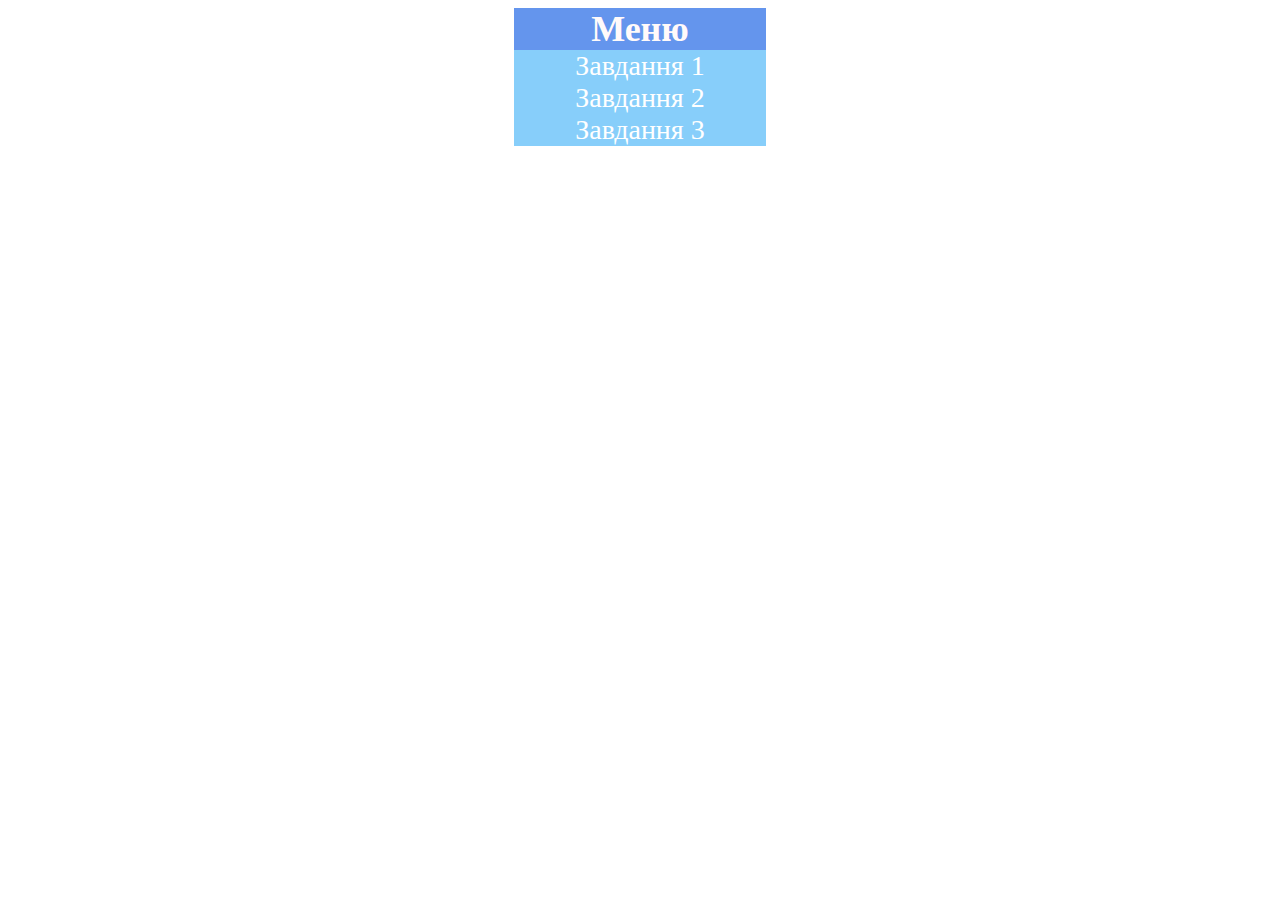
<file: JS01/index.html>
<!DOCTYPE html>
<html lang="en">
<head>
    <meta charset="UTF-8">
    <title>Menu</title>
    <style>
        h2
        {
            font-size: 36px;
            margin: 0 auto;
            text-align: center;
            color: snow;
            background-color: cornflowerblue;
            width: 20%;
        }
        div
        {
            background-color: lightskyblue;
            display: flex;
            flex-direction: column;
            width: 20%;
            margin: 0 auto;
        }
        a
        {
            text-align: center;
            text-decoration: none;
            color: white;
            font-size: 28px;
        }
        a:hover
        {
            text-decoration: underline dotted;
        }
    </style>
</head>
<body>
<h2>Меню</h2>
<div>
    <a href="Task1/Gallery.html">Завдання 1</a>
    <a href="Task2/ProductList.html">Завдання 2</a>
    <a href="Task3/Table5x5.html">Завдання 3</a>
</div>

</body>
</html>
</file>
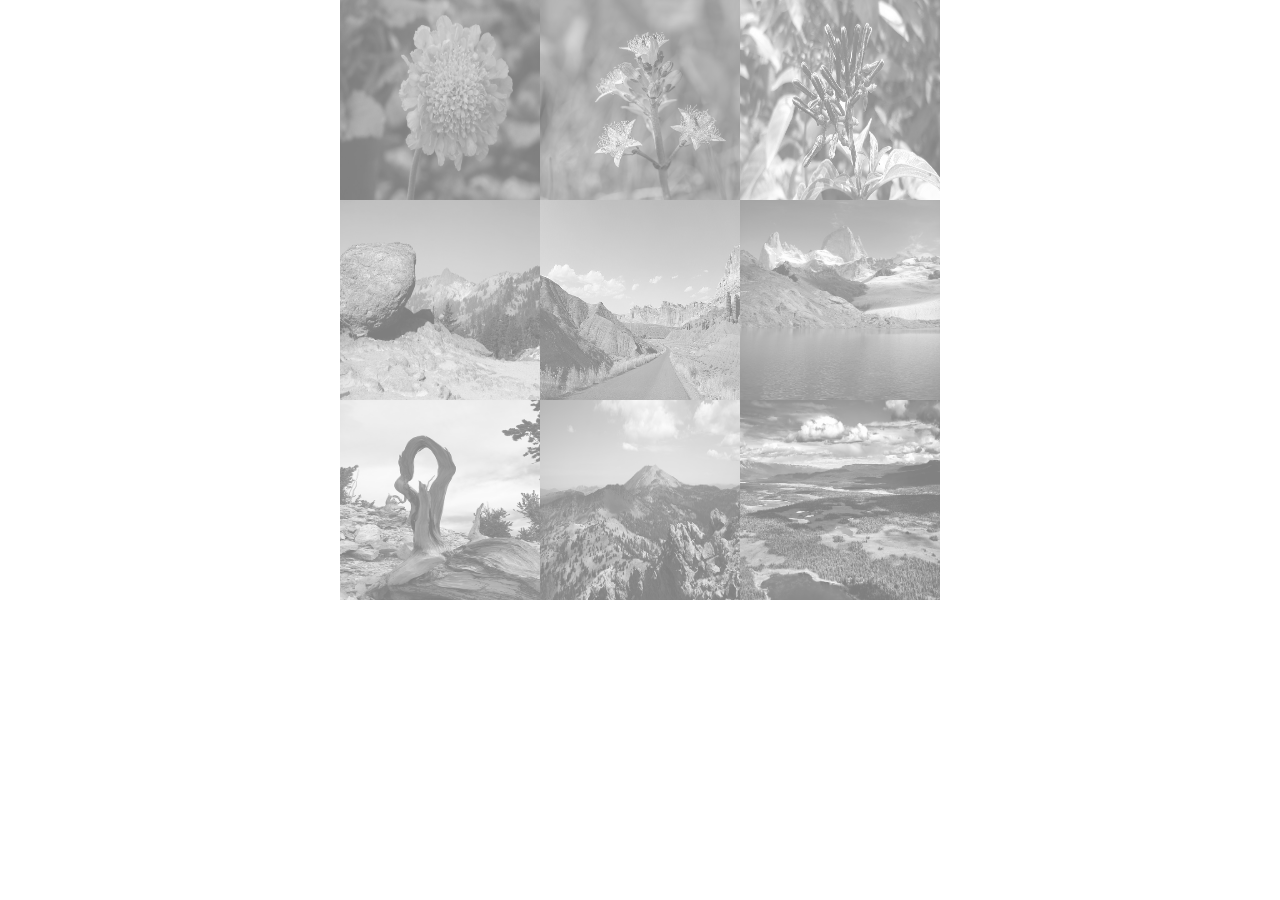
<file: JS01/Task1/Gallery.html>
<!DOCTYPE html>
<html lang="en">
<head>
    <meta charset="UTF-8">
    <title>Gallery</title>
  <script src="script.js" defer></script>
  <link rel="stylesheet" href="style.css">

</head>
<body>
<table class="gallery">
  <tr>
    <td><img src="images/1.jpg" alt="" width="200" height="200"></td>
    <td><img src="images/2.jpg" alt="" width="200" height="200"></td>
    <td><img src="images/3.jpg" alt="" width="200" height="200"></td>
  </tr>
  <tr>
    <td> <img src="images/4.jpg" alt="" width="200" height="200"></td>
    <td><img src="images/5.jpg" alt="" width="200" height="200"></td>
    <td><img src="images/6.jpg" alt="" width="200" height="200"></td>
  </tr>
  <tr>
    <td><img src="images/7.jpg" alt="" width="200" height="200"></td>
    <td><img src="images/8.jpg" alt="" width="200" height="200"></td>
    <td><img src="images/9.jpg" alt="" width="200" height="200"></td>
  </tr>
</table>
</body>
</html>
</file>
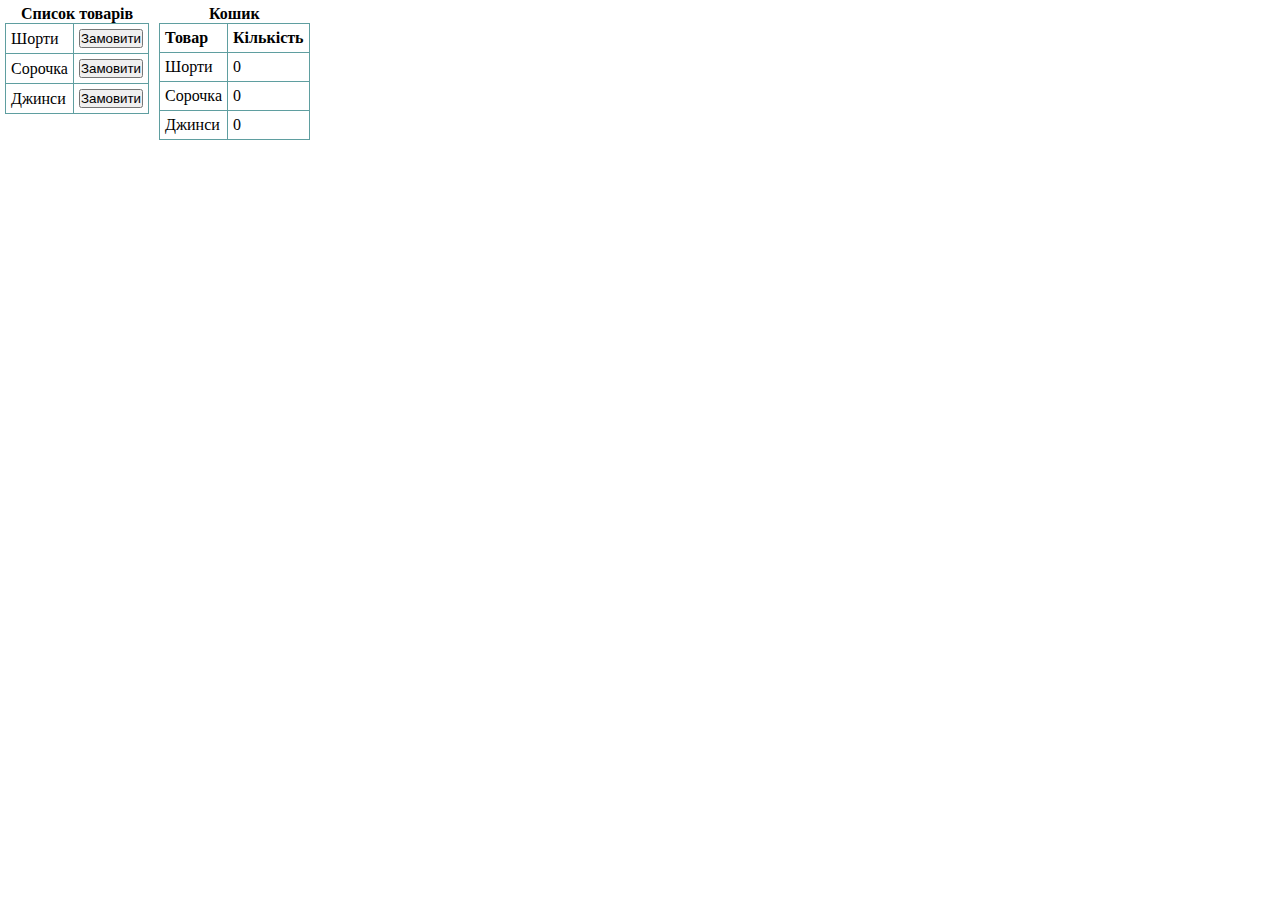
<file: JS01/Task2/ProductList.html>
<!DOCTYPE html>
<html lang="en">
<head>
    <meta charset="UTF-8">
    <title>Product list</title>
    <link rel="stylesheet" href="style.css">
    <script src="script.js" defer></script>
</head>
<body>

<table>
    <caption><h4>Список товарів</h4></caption>
    <tr>
        <td>Шорти</td>
        <td><button onclick="OrderShort()" >Замовити</button></td>
    </tr>
    <tr>
        <td>Сорочка</td>
        <td><button onclick="OrderShirt()">Замовити</button></td>
    </tr>
    <tr>
        <td>Джинси</td>
        <td><button onclick="OrderJeans()">Замовити</button></td>
    </tr>
</table>

<table>
    <caption><h4>Кошик</h4></caption>
    <thead>
    <td>Товар</td>
    <td>Кількість</td>
    </thead>
    <tr>
        <td >Шорти</td>
        <td id="ShortsCounter">0</td>
    </tr>
    <tr>
        <td >Сорочка</td>
        <td id="ShirtsCounter">0</td>
    </tr>
    <tr>
        <td >Джинси</td>
        <td id="JeansCounter">0</td>
    </tr>
</table>
</body>
</html>
</file>
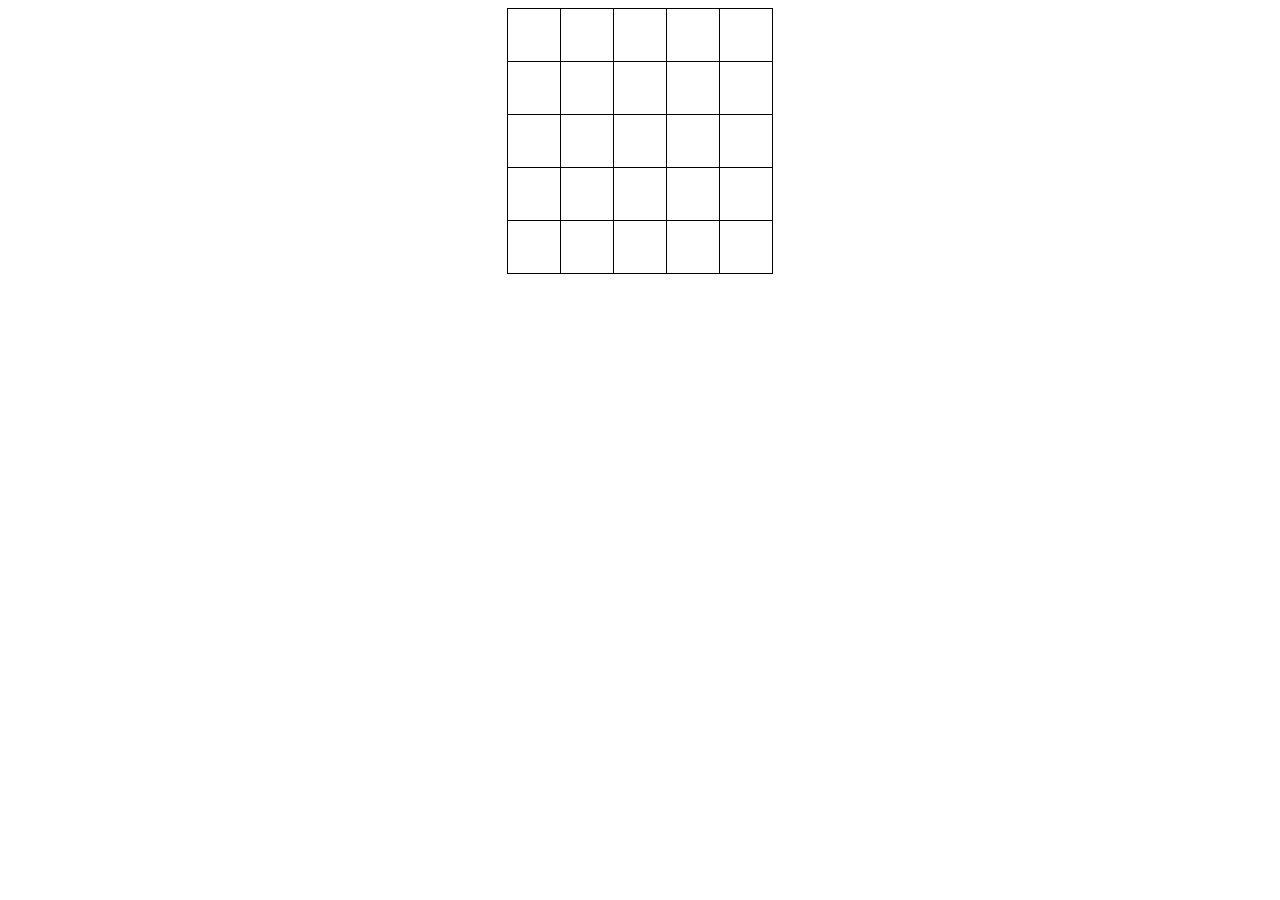
<file: JS01/Task3/Table5x5.html>
<!DOCTYPE html>
<html lang="en">
<head>
    <meta charset="UTF-8">
    <title>Table</title>
    <script src="script.js" defer></script>
    <link rel="stylesheet" href="style.css">
</head>
<body>
<table class="color-table">
    <tr>
        <td></td>
        <td></td>
        <td></td>
        <td></td>
        <td></td>
    </tr>
    <tr>
        <td></td>
        <td></td>
        <td></td>
        <td></td>
        <td></td>
    </tr>
    <tr>
        <td></td>
        <td></td>
        <td></td>
        <td></td>
        <td></td>
    </tr>
    <tr>
        <td></td>
        <td></td>
        <td></td>
        <td></td>
        <td></td>
    </tr>
    <tr>
        <td></td>
        <td></td>
        <td></td>
        <td></td>
        <td></td>
    </tr>
</table>
</body>
</html>
</file>
<file: JS01/Task1/style.css>
*
{
    margin: 0;
    padding: 0;
    box-sizing: border-box;
}
.gallery
{
    margin: 0 auto;
    border-collapse: collapse;
    border-spacing: 0;

}
.gallery td
{
    height: 200px;
    width: 200px;
}
.gallery img
{
    display: block;
    opacity: 0.5;
    filter: grayscale(100%);
    pointer-events: none;
}
td.active img
{
    opacity: 1;
    filter: grayscale(0%);
}
</file>
<file: JS01/Task2/style.css>
*
{
    margin: 0;
    padding: 0;
    box-sizing: border-box;
}
table
{
    border-collapse: collapse;
    border: 1px solid cadetblue;
    float: left;
    margin: 5px;
}
td
{
    border: 1px solid cadetblue;
    border-collapse: collapse;
    padding: 5px;
}
thead
{
    font-weight: bold;
}
button
{
    padding: 0;
    display: block;
    width: 100%;
    height: 100%;
}
</file>
<file: JS01/Task3/style.css>
.color-table,td
{
    border: solid black 1px;
    border-collapse: collapse;
    margin: 0 auto;
}
.color-table td
{
    width: 50px;
    height: 50px;
}
td.yellow
{
    background-color: yellow;
}
td.blue
{
    background-color: blue;
}
td.orange
{
    background-color: orange;
}
</file>
